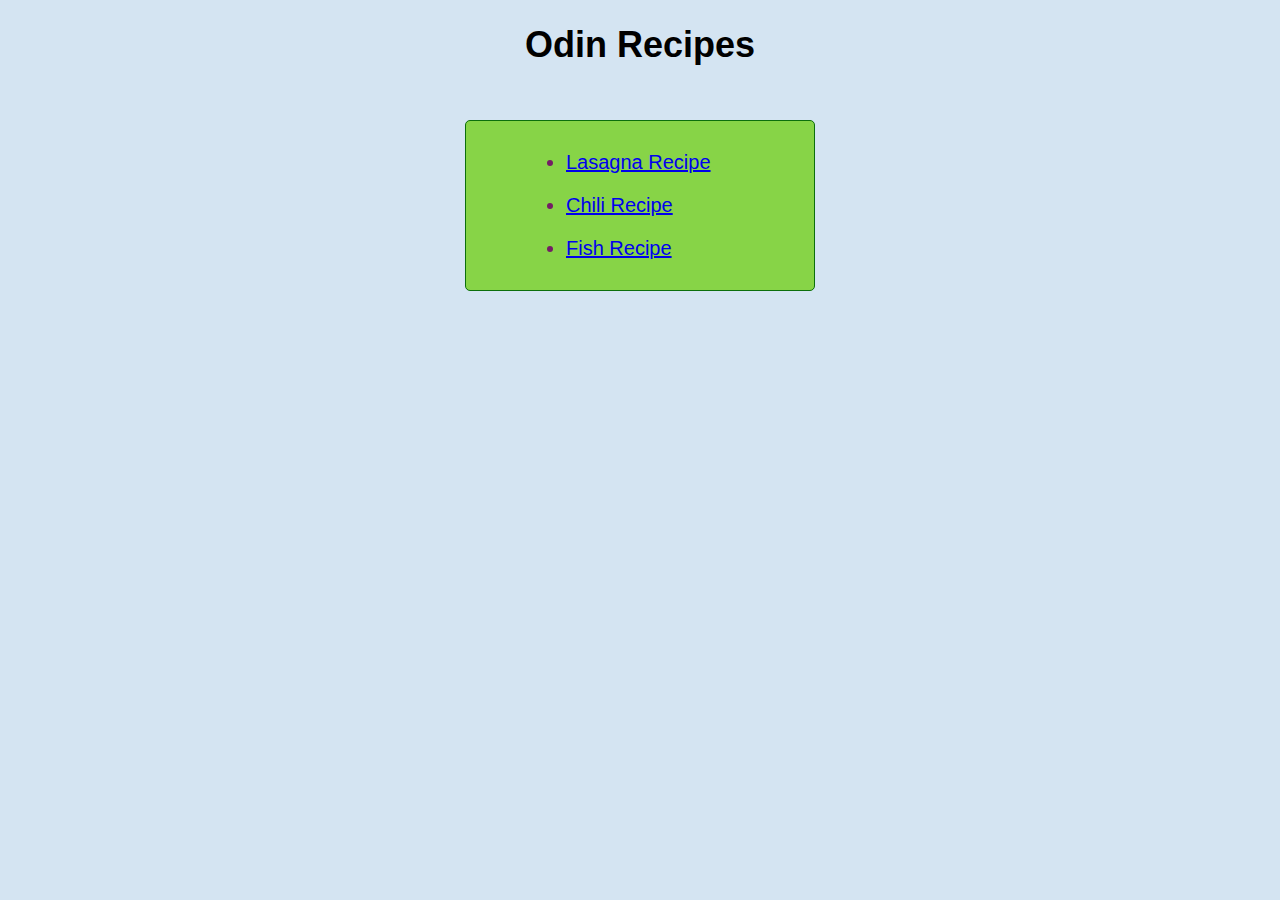
<file: index.html>
<!DOCTYPE html>
<html lang="en">
<head>
    <meta charset="UTF-8">
    <meta name="viewport" content="width=device-width, initial-scale=1.0">
    <title>Recipes</title>
    <link rel="stylesheet" href="style.css">
</head>
<body>
    <h1>Odin Recipes</h1>
    <ul>
        <li><a href="./recipes/lasagna.html">Lasagna Recipe</a></li>
        <li><a href="./recipes/chili.html">Chili Recipe</a></li>
        <li><a href="./recipes/fish.html">Fish Recipe</a></li>
    </ul>
</body>
</html>
</file>
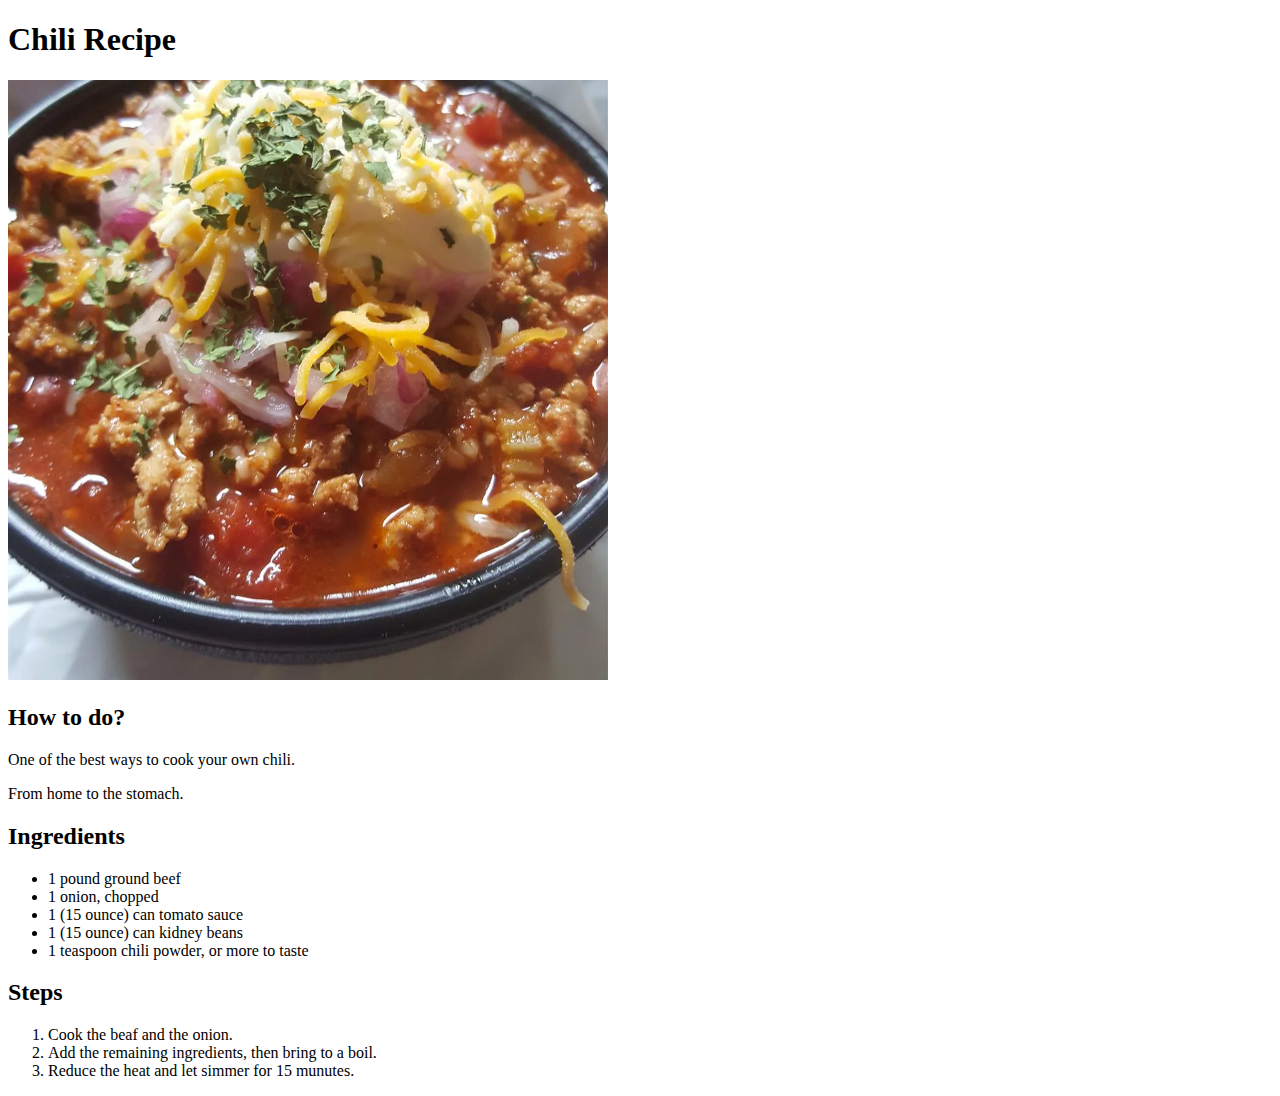
<file: recipes/chili.html>
<!DOCTYPE html>
<html lang="en">
<head>
    <meta charset="UTF-8">
    <meta name="viewport" content="width=device-width, initial-scale=1.0">
    <title>Chili</title>
</head>
<body>
    <h1>Chili Recipe</h1>
    <img src="../images/Chili.webp" alt="A great homemade chili" height="600" width="600">
    <h2>How to do?</h2>
    <p>One of the best ways to cook your own chili.</p>
    <p>From home to the stomach.</p>
    <h2>Ingredients</h2>
    <ul>
        <li>1 pound ground beef</li>
        <li>1 onion, chopped</li>
        <li>1 (15 ounce) can tomato sauce</li>
        <li>1 (15 ounce) can kidney beans</li>
        <li>1 teaspoon chili powder, or more to taste</li>
    </ul>
    <h2>Steps</h2>
    <ol>
       <li>Cook the beaf and the onion.</li>
       <li>Add the remaining ingredients, then bring to a boil.</li>
       <li>Reduce the heat and let simmer for 15 munutes.</li>
    </ol>
</body>
</html>
</file>
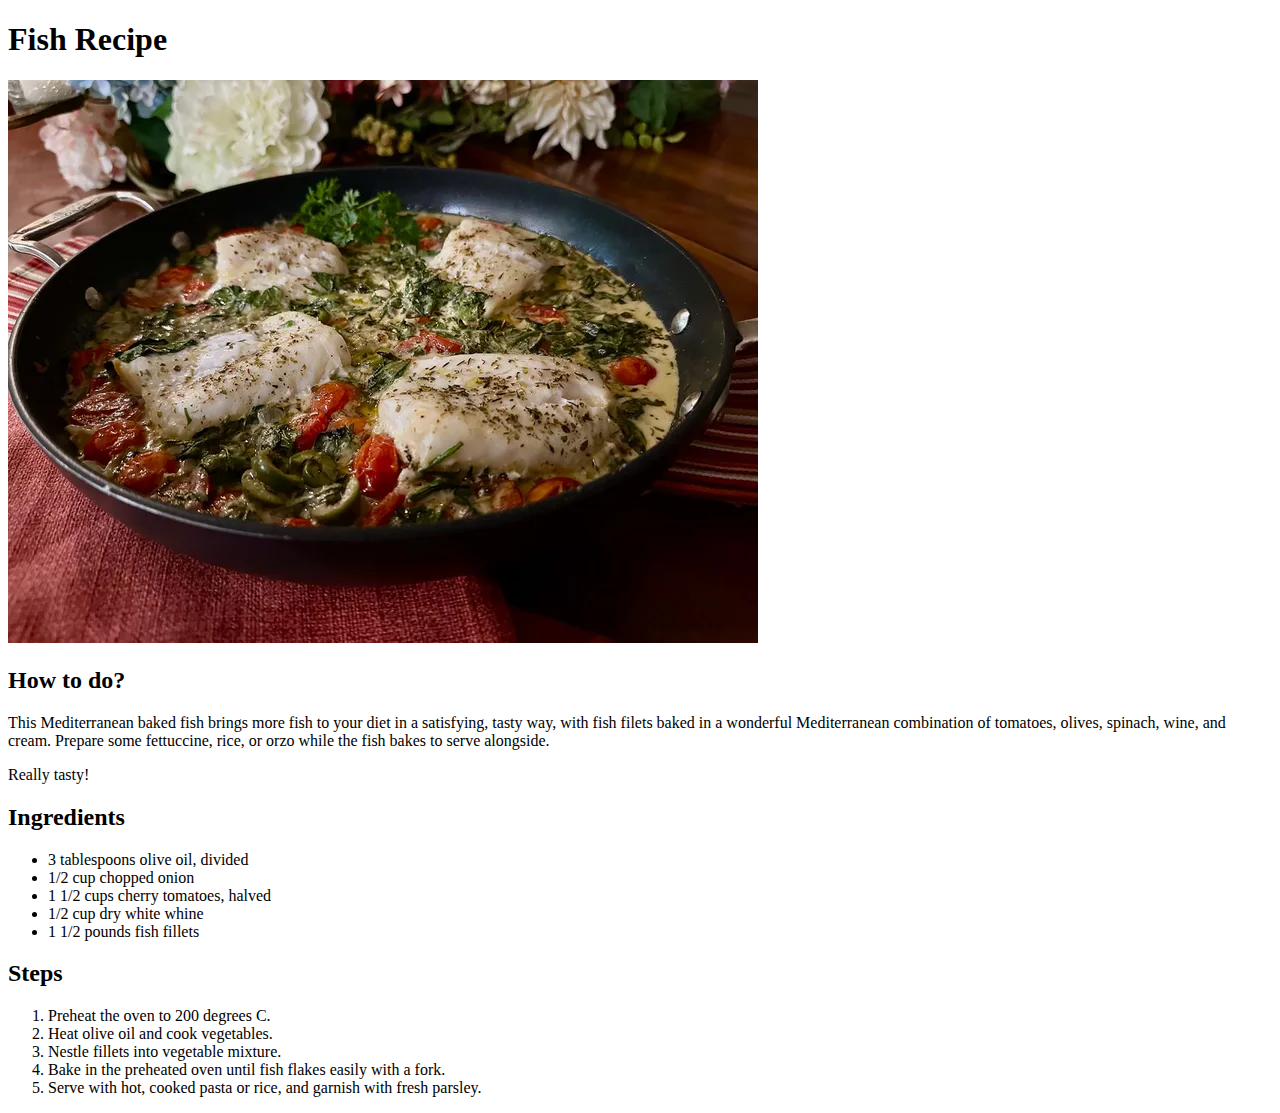
<file: recipes/fish.html>
<!DOCTYPE html>
<html lang="en">
<head>
    <meta charset="UTF-8">
    <meta name="viewport" content="width=device-width, initial-scale=1.0">
    <title>Fish</title>
</head>
<body>
    <h1>Fish Recipe</h1>
    <img src="../images/Fish.webp" alt="Authentic Mediterranean baked fish">
    <h2>How to do?</h2>
    <p>This Mediterranean baked fish brings more fish to your diet in a satisfying, tasty way, with fish filets baked in a wonderful Mediterranean combination of tomatoes, olives, spinach, wine, and cream. Prepare some fettuccine, rice, or orzo while the fish bakes to serve alongside.</p>
    <p>Really tasty!</p>
    <h2>Ingredients</h2>
    <ul>
        <li>3 tablespoons olive oil, divided</li>
        <li>1/2 cup chopped onion</li>
        <li>1 1/2 cups cherry tomatoes, halved</li>
        <li>1/2 cup dry white whine</li>
        <li>1 1/2 pounds fish fillets</li>
    </ul>
    <h2>Steps</h2>
    <ol>
       <li>Preheat the oven to 200 degrees C.</li>
       <li>Heat olive oil and cook vegetables.</li>
       <li>Nestle fillets into vegetable mixture.</li>
       <li>Bake in the preheated oven until fish flakes easily with a fork.</li>
       <li>Serve with hot, cooked pasta or rice, and garnish with fresh parsley.</li>
    </ol>
</body>
</html>
</file>
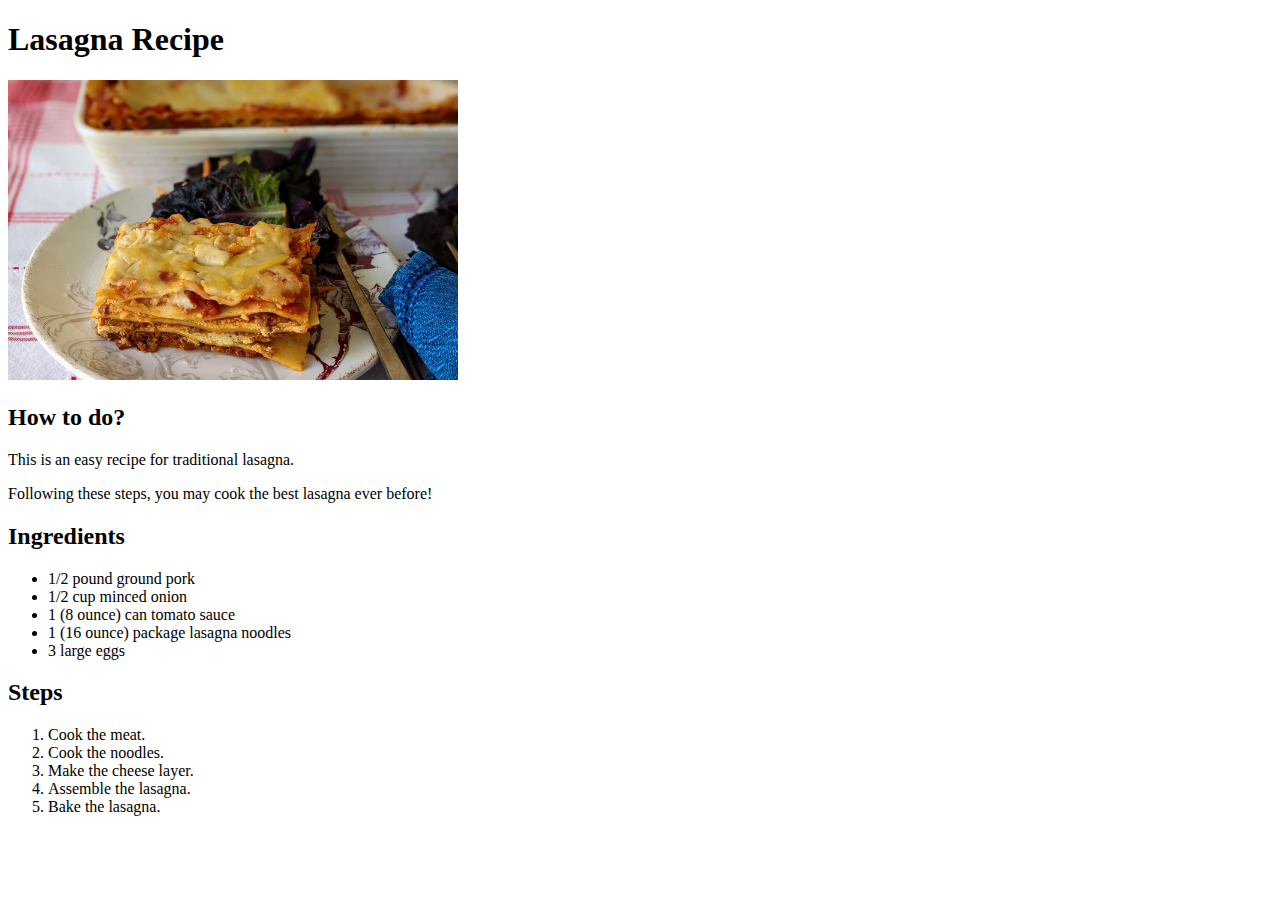
<file: recipes/lasagna.html>
<!DOCTYPE html>
<html lang="en">
<head>
    <meta charset="UTF-8">
    <meta name="viewport" content="width=device-width, initial-scale=1.0">
    <title>Lasagna</title>
</head>
<body>
    <h1>Lasagna Recipe</h1>
    <img src="../images/Lasagna-Rita.webp" alt="Best lasagna ever" height="300" width="450">
    <h2>How to do?</h2>
    <p>This is an easy recipe for traditional lasagna.</p>
    <p>Following these steps, you may cook the best lasagna ever before!</p>
    <h2>Ingredients</h2>
    <ul>
        <li>1/2 pound ground pork</li>
        <li>1/2 cup minced onion</li>
        <li>1 (8 ounce) can tomato sauce</li>
        <li>1 (16 ounce) package lasagna noodles</li>
        <li>3 large eggs</li>
    </ul>
    <h2>Steps</h2>
    <ol>
       <li>Cook the meat.</li>
       <li>Cook the noodles.</li>
       <li>Make the cheese layer.</li>
       <li>Assemble the lasagna.</li>
       <li>Bake the lasagna.</li>
    </ol>
</body>
</html>
</file>
<file: style.css>
html {
    box-sizing: border-box;
}

*,
*::before,
*::after {
    box-sizing: inherit;
}

body {
    background-color: rgb(212, 228, 242);
    font-family: verdana, sans-serif;
    font-size: 20px;
}

h1 {
    font-size: 36px;
    font-weight: 900;
    text-align: center;
    padding-bottom: 30px;
}

ul {
    background-color: rgba(119, 208, 35, 0.826);
    width: 350px;
    padding: 1em 5em;
    border: 1px solid rgb(12, 111, 12);
    border-radius: 5px;
    margin: auto;
}

li {
    color: rgb(116, 29, 101);
    padding: 0.5em 0;
    width: 200px;
    margin: auto;
}

li:hover {
    background-color: rgb(225, 188, 24);
    font-weight: 700;
    border-radius: 10px;
}
</file>
